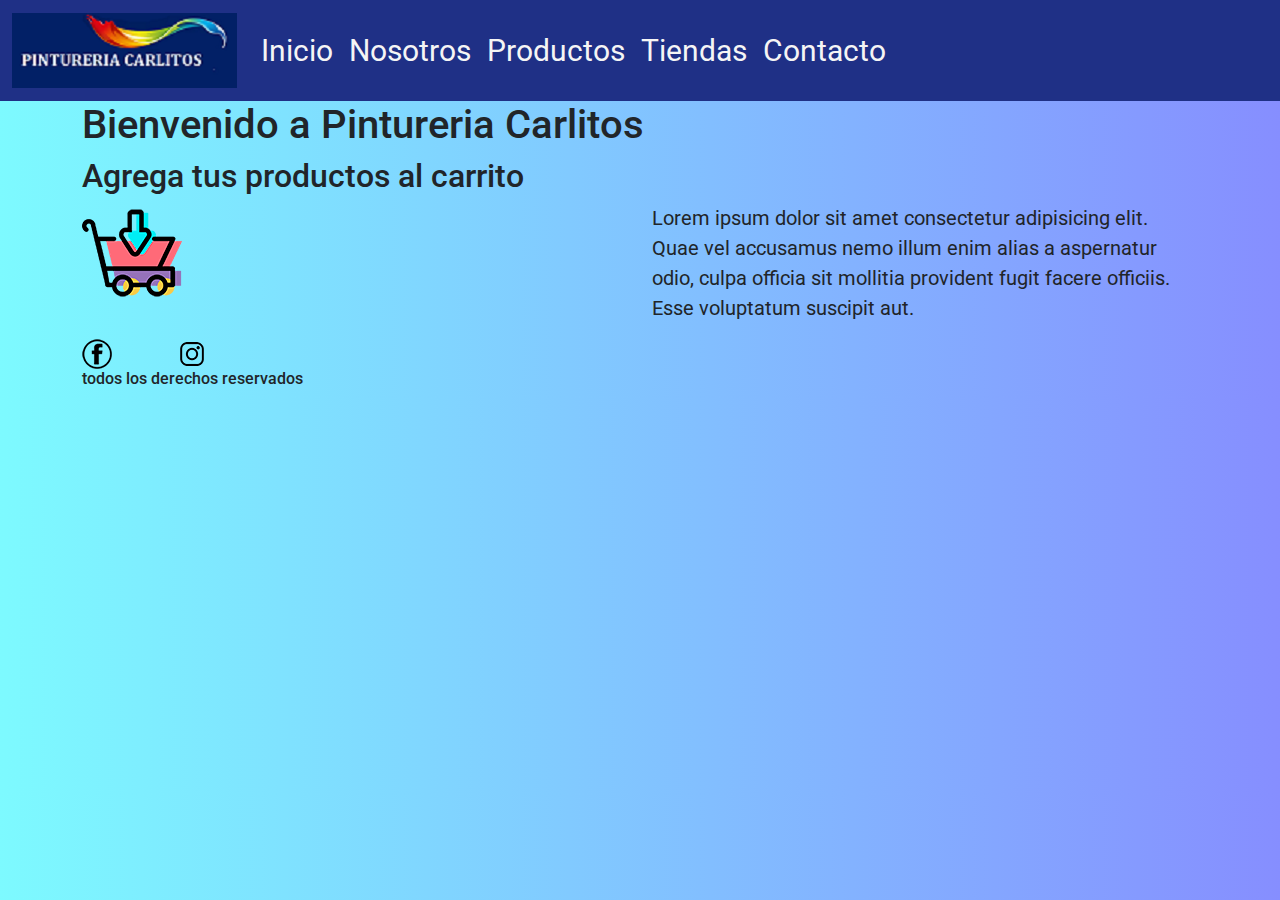
<file: index.html>
<!DOCTYPE html>
<html lang="en">

<head>
    <meta charset="UTF-8">
    <meta http-equiv="X-UA-Compatible" content="IE=edge">
    <meta name="viewport" content="width=device-width, initial-scale=1.0">


    <!-- link de bootstrap -->
    <link rel="stylesheet" href="css/bootstrap.min.css">

    <!-- link de css -->
    <link rel="stylesheet" href="cssP/main.css">

    <!-- tipografia -->
    <link rel="preconnect" href="https://fonts.googleapis.com">
    <link rel="preconnect" href="https://fonts.gstatic.com" crossorigin>
    <link href="https://fonts.googleapis.com/css2?family=Roboto:wght@400;700&display=swap" rel="stylesheet">

    <title>Pintureria Carlitos</title>

</head>

<body>

    <!--menu de navegacion-->

    <nav class="navbar navbar-expand-lg navbar-light" style="background-color: rgb(31, 48, 134);">
        <div class="container-fluid">
            <a class="navbar-brand" href="#"> <img src="img/logo.png" alt=""></a>
            <button class="navbar-toggler" type="button" data-bs-toggle="collapse" data-bs-target="#navbarNav"
                aria-controls="navbarNav" aria-expanded="false" aria-label="Toggle navigation">
                <span class="navbar-toggler-icon"></span>
            </button>
            <div class="collapse navbar-collapse" id="navbarNav">
                <ul class="navbar-nav">
                    <li class="nav-item">
                        <a class="nav-link" href="#">Inicio</a>
                    </li>
                    <li class="nav-item">
                        <a class="nav-link" href="pages/nosotros.html">Nosotros</a>
                    </li>
                    <li class="nav-item">
                        <a class="nav-link" href="pages/productos.html">Productos</a>
                    </li>
                    <li class="nav-item">
                        <a class="nav-link" href="pages/tiendas.html">Tiendas</a>
                    </li>
                    <li class="nav-item">
                        <a class="nav-link" href="pages/contacto.html">Contacto</a>
                    </li>
                </ul>
            </div>
        </div>
    </nav>


    <div class="container">
        <div>
            <header>
                <h1> Bienvenido a Pintureria Carlitos</h1>
            </header>
        </div>

        <main>
            <div class="row">
                <h2> Agrega tus productos al carrito </h2>
                <a class="col-sm-4 col-md-6" href="pages/productos.html">
                    <img src="img/comprar.png" alt="agregar productos al carro">
                </a>
                <p class="col-sm-8 col-md-6">Lorem ipsum dolor sit amet consectetur adipisicing elit. Quae vel accusamus nemo illum
                    enim alias a aspernatur odio, culpa officia sit mollitia provident fugit facere officiis. Esse
                    voluptatum suscipit aut.</p>
            </div>
        </main>

        <footer>
            <div class="row">
                <a class="col-1" target="_blank" title="a Facebook Pintureria Carlitos" href="https://www.facebook.com/"><img
                        src="img/face.png" alt="iconoFacebook" class="facebook"></a>
                <a class="col-1" target="_blank" title="Instagram Pintureria Carlitos" href="https://www.instagram.com/?hl=es-la"><img
                        src="img/insta.png" alt="iconoInstagram" class="instagram"></a>
            </div>
            <h6> todos los derechos reservados </h6>
        </footer>

    </div>




    <!-- link javascript -->
    <script src="https://cdn.jsdelivr.net/npm/bootstrap@5.1.3/dist/js/bootstrap.bundle.min.js"
        integrity="sha384-ka7Sk0Gln4gmtz2MlQnikT1wXgYsOg+OMhuP+IlRH9sENBO0LRn5q+8nbTov4+1p"
        crossorigin="anonymous"></script>

</body>

</html>
</file>
<file: cssP/main.css>
body{    
    background: linear-gradient(90deg, rgba(125,250,255,1) 0%, rgba(134,142,255,1) 100%);    
    font-family: 'Roboto', sans-serif;
    
}

.navbar-light .navbar-nav .nav-link{
    color: whitesmoke;
    font-size: 30px;
}

p{
    font-size: 20px;
}

.img-mod{
    height: 50%;
    width: 50%;
}

span{
    font-size: bolda;
}
</file>
